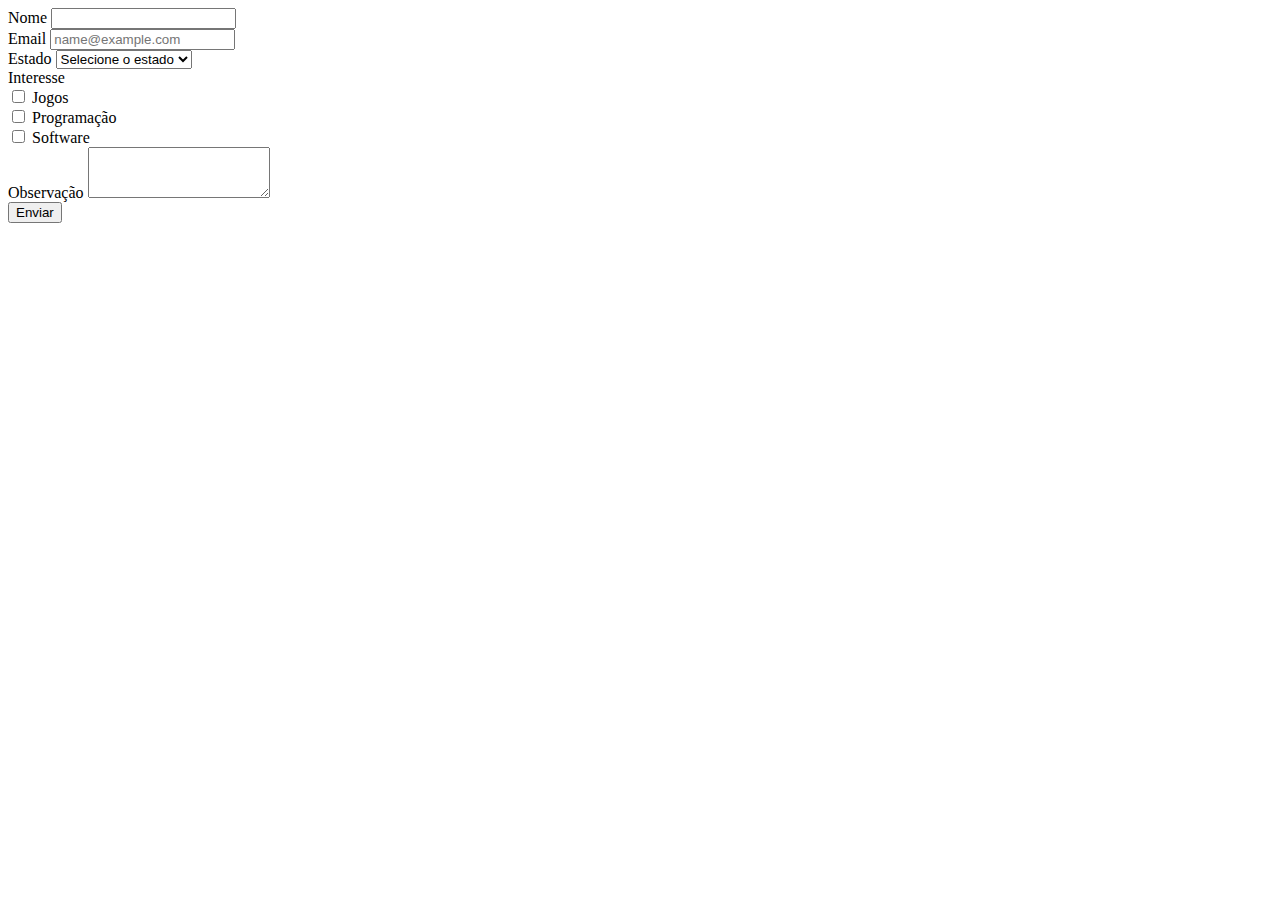
<file: starter_template.html>
<!DOCTYPE html>
<html lang='pt-br'>
    <head>
        <meta charset='UTF-8'>
        <meta name='viewport' content='width=device-width, intial-scale=1.0'>
        <title>Bootstrap demo</title>
        <link href="https://cdn.jsdelivr.net/npm/bootstrap@5.3.8/dist/css/bootstrap.min.css" rel="stylesheet" integrity="sha384-sRIl4kxILFvY47J16cr9ZwB07vP4J8+LH7qKQnuqkuIAvNWLzeN8tE5YBujZqJLB" crossorigin="anonymous">
    </head>
    <body>
        <div class="container">
            <form action="starter_template.html" method="post">
                <div class="mt-3">
                    <label for="name" class="form-label">Nome</label>
                    <input type="text" class="form-control" id="name" placeholder="">
                </div>
                <div class="mt-3">
                    <label for="email" class="form-label">Email</label>
                    <input type="email" class="form-control" id="email" placeholder="name@example.com">
                </div>
                <div class="mt-3">
                    <label for="state" class="form-label">Estado</label>
                    <select class="form-select">
                        <option selected>Selecione o estado</option>
                        <option value="SP">São Paulo</option>
                        <option value="RJ">Rio de Janeiro</option>
                        <option value="MG">Minas Gerais</option>
                        <option value="ES">Espírito Santo</option>
                    </select>
                </div>
                <div class="mt-3">
                    <label for="interest" class="form-label">Interesse</label>
                    <div class="form-check">
                        <input class="form-check-input" type="checkbox" value="1" id="games">
                        <label class="form-check-label" for="games">Jogos</label>
                    </div>
                    <div class="form-check">
                        <input class="form-check-input" type="checkbox" value="1" id="hacking">
                        <label class="form-check-label" for="hacking">Programação</label>
                    </div>
                    <div class="form-check">
                        <input class="form-check-input" type="checkbox" value="1" id="software">
                        <label class="form-check-label" for="software">Software</label>
                    </div>
                </div>
                <div class="mt-3">
                    <label for="obs" class="form-label">Observação</label>
                    <textarea class="form-control" id="obs" rows="3"></textarea>
                </div>
                <div class="mt-3 mb-4">
                    <button type="submit" class="btn btn-primary">Enviar</button>
                </div>
            </form>
        </div>
        
        <script src="https://cdn.jsdelivr.net/npm/bootstrap@5.3.8/dist/js/bootstrap.bundle.min.js" integrity="sha384-FKyoEForCGlyvwx9Hj09JcYn3nv7wiPVlz7YYwJrWVcXK/BmnVDxM+D2scQbITxI" crossorigin="anonymous"></script>
  </body>
    </body>
</html>
</file>
